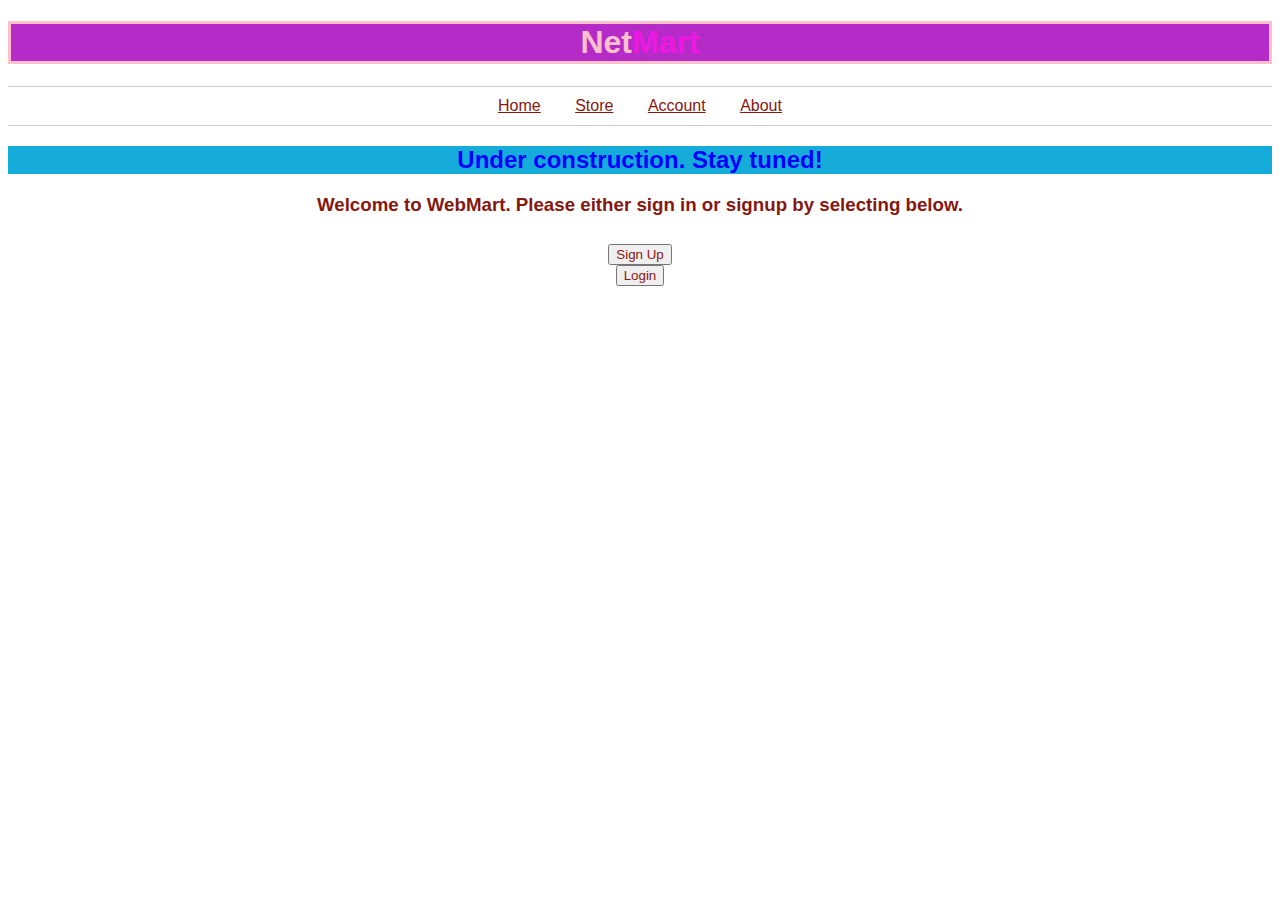
<file: index.html>
<!DOCTYPE html>
<html lang = "en">
<head>
   <link rel="stylesheet" type="text/css" href="style.css">
   <script src="index.js"></script>
   <meta http-equiv='Content-Type' content='text/html; charset=utf-8'/>
   <title>NetMart</title>
</head>
<body>
   <div id="header">
<header>
<h1>Net<span class="book">Mart</span></h1>
      <div id="nav">
        <nav>
        <ul class="nav">
        <li><a href="#home">Home</a></li>
        <li><a href="./store.html">Store</a></li>
        <li><a href="#account">Account</a></li>
        <li><a href="./about.html">About</a></li>
        </ul>
        </nav>
      </div>
   </div>
</header>
     <h2>Under construction. Stay tuned!</h2>
<h3 class="welcome">Welcome to WebMart. Please either sign in or signup by selecting below.</h3>
<div class = "flex-container">
     <div class= "tile">
      <button>Sign Up</button>
     </div>
   <div class = "tile">
      <button>Login</button>
   </div>
</div>


         
</body>
<footer>





</footer>
</html>
</file>
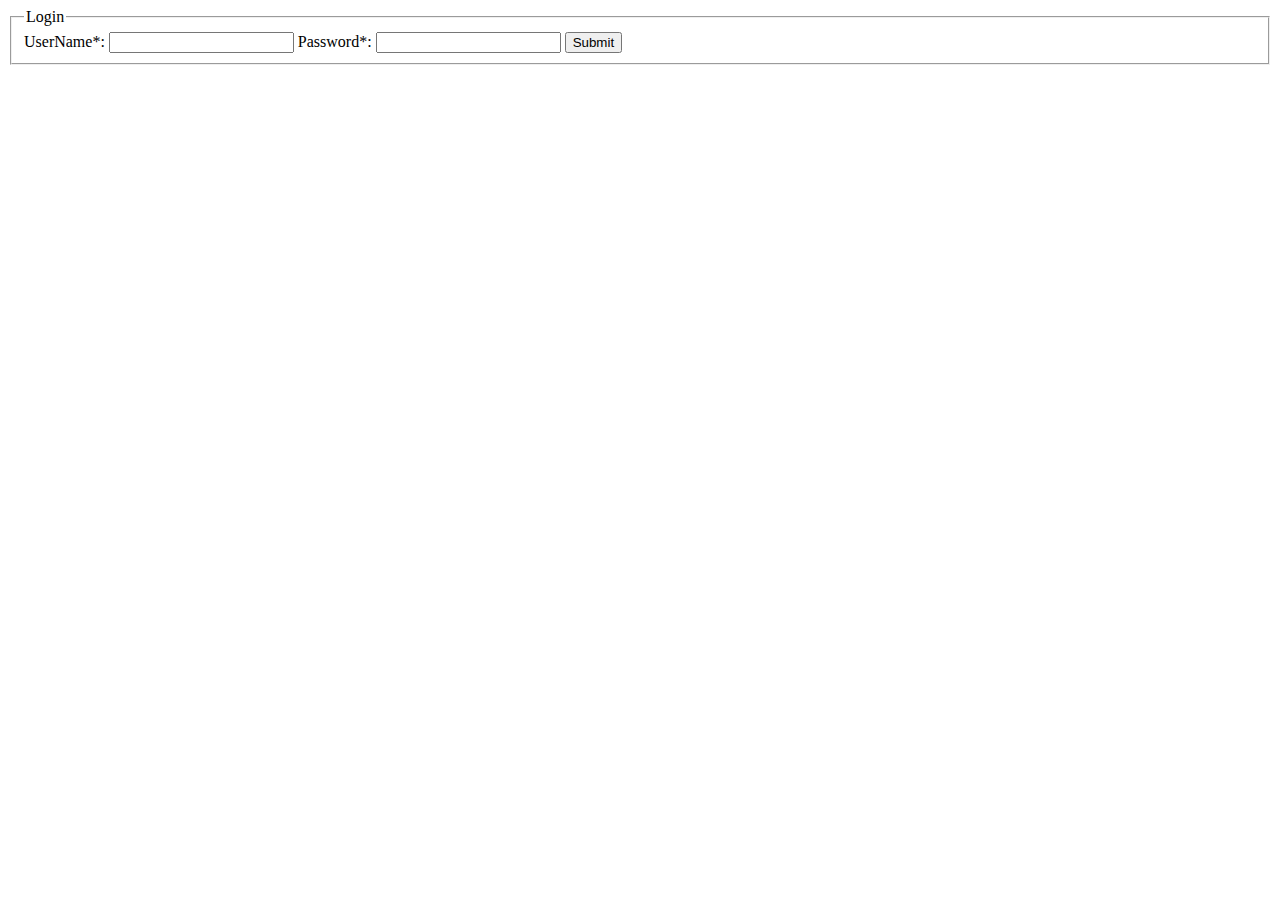
<file: login.index.html>
<!DOCTYPE html>
<html>
    <head>



    </head>
    <body>
        <div>
<form id='submission' action='login.php' method='POST' accept-charset='UTF-8'>
                
    <fieldset >
      
      <legend>Login</legend>
      
      <input type='hidden' name='submitted' id='submitted' value='1'/>
      <label for='username' >UserName*:</label>
      
      <input type='text' name='username' id='username'  maxlength="50" />
      
      <label for='password' >Password*:</label>
      <input type='password' name='password' id='password' maxlength="50" />
       
      <input type='submit' name='Submit' value='Submit' />
     </fieldset> 
</form>
</div>
</body>
<footer>





</footer>
</html>
</file>
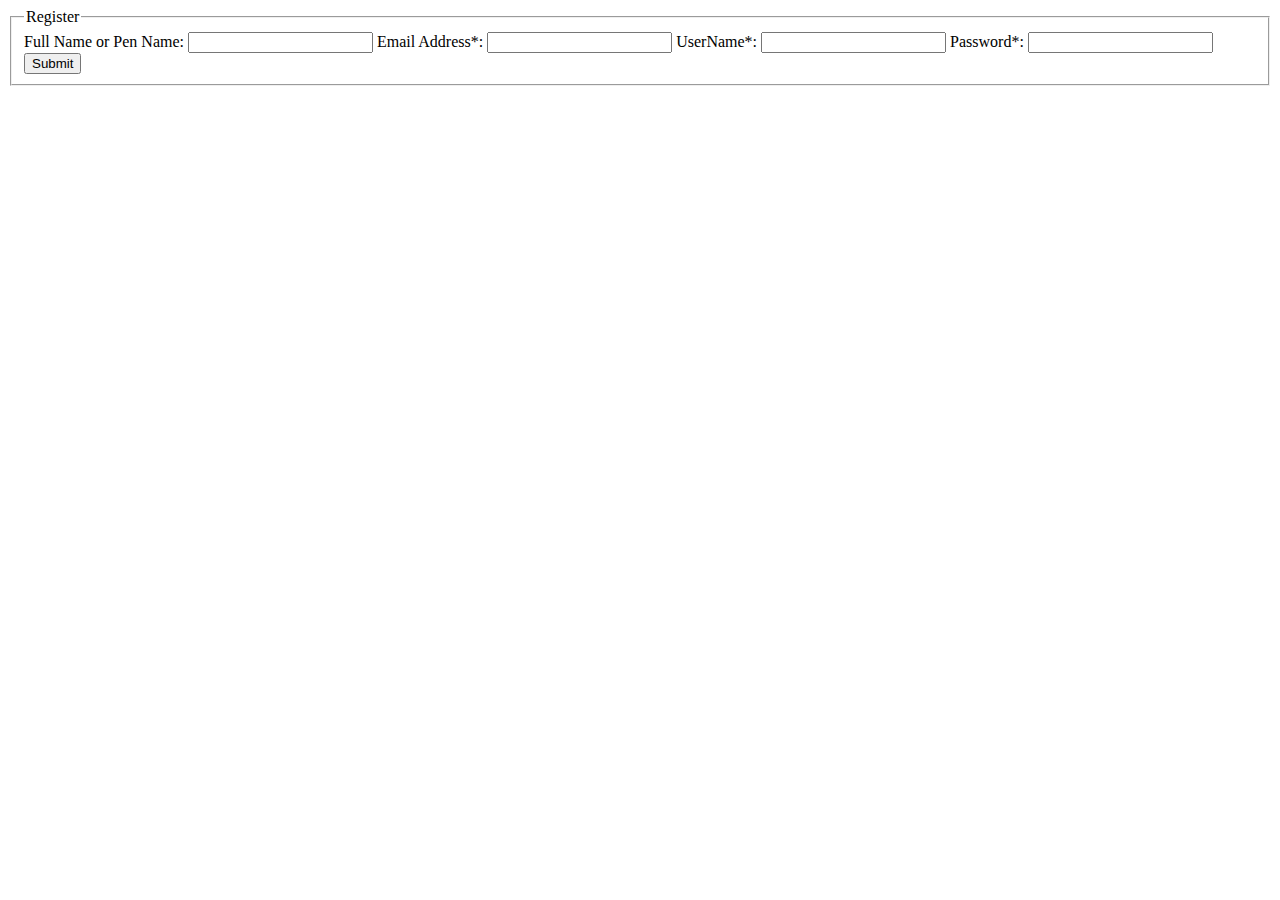
<file: signup.index.html>
<!DOCTYPE html>
<html>
    <head>



    </head>
    <body>
<form id='register'  action="javascript:void(0)" onSubmit="subimitForm()" method='POST' accept-charset='UTF-8'>
    <fieldset >
     <legend>Register</legend>
     <input type='hidden' name='submitted' id='submitted' value='1'/>
     
     <label for='name' >Full Name or Pen Name: </label>
     <input type='text' name='name' id='name' maxlength="50" />
     
     <label for='email' >Email Address*:</label>
     <input type='text' name='email' id='email' maxlength="50" />
     
     <label for='username' >UserName*:</label>
     <input type='text' name='username' id='username' maxlength="50" />

   
     <label for='password' >Password*:</label>
     <input type='password' name='password' id='password' maxlength="50" />

     <input type='submit' name='Submit' value='Submit' />

   </fieldset>

   </form>
</div>  
</body>
<footer>




    
</footer>
</html>
</file>
<file: style.css>
*{font-family: Arial, Verdana, sans-sherif;
  color: #86170f;
  text-align: center}
  #nav #feature .article #footer {
    background-color: #efefef;
    margin-top: 20px;
    padding: 10px 0px 5px 0px;
}
#feature .article {height: 100px}

li{display: inline;
padding: 5px;}
h1 {color:red;
text-align:center;}
.book {color:rgb(238, 24, 227);
text-align: center;}
h1 {color:pink;
  background-color: rgb(181, 43, 199);
text-align:center;
border:solid;
}
h2 {
  color:blue;
  text-align:center;
  background-color: rgb(22, 172, 218)
}
.nav {border:1px solid #ccc;
    border-width:1px 0;
    margin:0;
    padding:0;
    text-align:center;}
.nav li{
    display:inline;
}
.nav a{display:inline-block;
    padding:10px;}
    * {box-sizing: border-box}
.flex-container{
  display:inline-block;
    padding:10px;}
    * {box-sizing: border-box;
      flex-direction: row;
}
      
.media {
  display: flex;
  flex-wrap: wrap;
  border: 5 px solid rgb(86, 98, 110);
  border-radius: 5px;
  margin-bottom: 2em;
}
.media > * {
  flex: 1 1 250px;
  margin: 10px;
}
</file>
